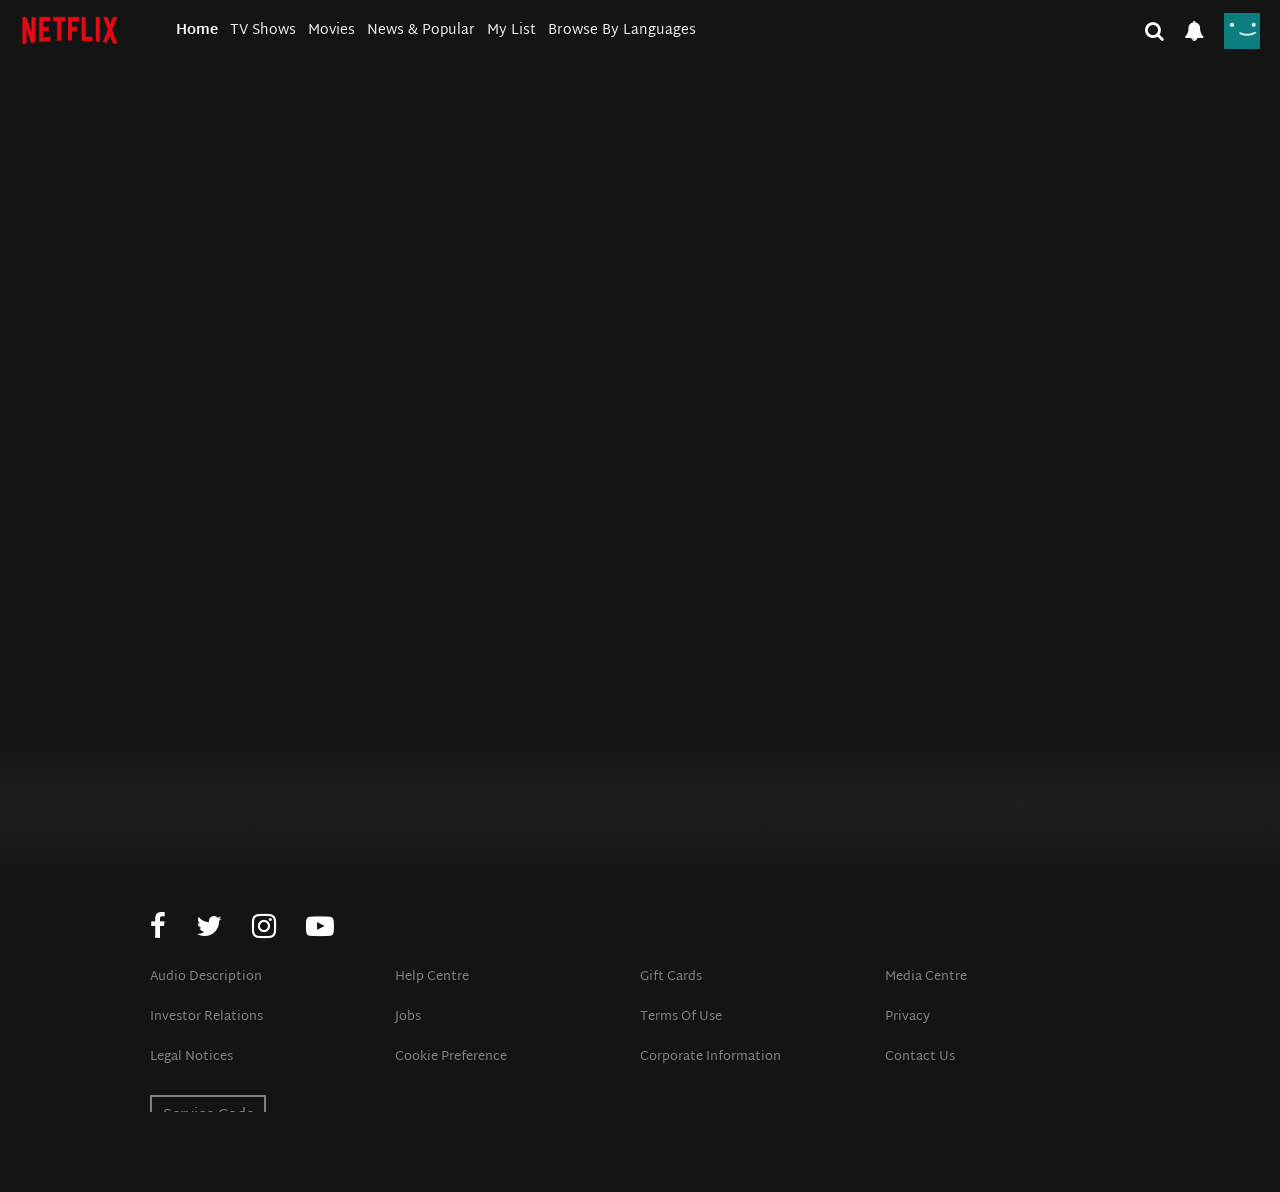
<file: index.html>
<!DOCTYPE html>
<html>
<head>
    <title>Netflix</title>

    <link rel="preconnect" href="https://fonts.googleapis.com">
    <link rel="preconnect" href="https://fonts.gstatic.com" crossorigin>
    <link href="https://fonts.googleapis.com/css2?family=Martel+Sans:wght@200;300;400;600;700;800;900&display=swap" rel="stylesheet">

    <meta name="viewport" content="width=device-width, initial-scale=1.0">
    <link rel="stylesheet" href="https://cdnjs.cloudflare.com/ajax/libs/font-awesome/4.7.0/css/font-awesome.min.css">

    <link rel="icon" type="image/x-icon" href="assets/images/netflix-icon.png">
    
    <link rel="stylesheet" href="netflix.css">
</head>
<body>
    <header id="header">
        <div class="header-cont container">
            <div class="left-container">
                <img src="assets/images/netflix-logo.png" class="nf-icon">
                <ul class="nav">
                    <li>Home</li>
                    <li>TV Shows</li>
                    <li>Movies</li>
                    <li>News & Popular</li>
                    <li>My List</li>
                    <li>Browse By Languages</li>
                </ul>  
            </div>
            <div class="right-container">
                <i class="seacrh-icon fa fa-search"></i>
                <i class="notification-icon fa fa-bell"></i>
                <img src="assets/images/profile.png" class="profile-icon">
            </div>
        </div>
    </header>

    <div class="banner-section" id="banner-section">
        <div class="banner-fadeBottom"></div>
    </div>

    <div class="movies-cont container" id="movies-cont"></div>

    <footer>
        <div class="footer-cont container">
            <div class="social">
                <i class="fa fa-facebook"></i>
                <i class="fa fa-twitter"></i>
                <i class="fa fa-instagram"></i>
                <i class="fa fa-youtube-play"></i>
            </div>
            <ul class="member-footer">
                <li class="members">Audio Description</li>
                <li class="members">Help Centre</li>
                <li class="members">Gift Cards</li>
                <li class="members">Media Centre</li>
                <li class="members">Investor Relations</li>
                <li class="members">Jobs</li>
                <li class="members">Terms Of Use</li>
                <li class="members">Privacy</li>
                <li class="members">Legal Notices</li>
                <li class="members">Cookie Preference</li>
                <li class="members">Corporate Information</li>
                <li class="members">Contact Us</li>
            </ul>
            <div class="service">Service Code</div>
            <div class="trademark">&copy; 1997 - 2024 Netflix, Inc.</div>
        </div>
    </footer>
    <script src="netflix.js"></script>
</body>
</html>
</file>
<file: netflix.css>
html, body {
    padding: 0;
    margin: 0;
    overflow-x: hidden;
    background-color: #141414;
    font-family: Martel Sans;
}

*::-webkit-scrollbar {
    display: none;
}

.container {
    width: 100%;
    max-width: 1600px;
    margin: 0 auto;
}

header {
    top: 0;
    left: 0;
    right: 0;
    z-index: 100;
    width: 100%;
    background-color: transparent;
    position: fixed;
    transition: ease 600ms;
}

header.black-bg {
    background-color: black;
}

.header-cont {
    display: flex;
    flex-direction: row;
    justify-content: space-between;
    padding-top: 4px;
}

.left-container, .right-container {
    display: flex;
    flex-direction: row;
    align-items: center;
    justify-content: space-between;
    margin: 0 10px;    
}

.nf-icon {
    max-width: 100px;
    margin: 0 10px;
    cursor: pointer;
    width: 100px;
    height: 100%;
}

.profile-icon {
    max-width: 36px;
    padding: 0 10px;
    cursor: pointer;
}

.nav {
    list-style: none;
    display: inline-flex;
    font-size: 14px;
    color: rgb(238, 236, 236);
}

.nav> :first-child {
    color: white;
    font-weight: bolder;
}

.nav li:hover {
    color: rgb(179, 179, 179);
}

.nav li {
    margin: 0 6px;
    cursor: pointer;
    transition: 500ms;
}

.right-container .fa {
    color: white;
    background-color: transparent;
    font-size: 20px;
    margin: 0 10px;
    cursor: pointer;
}

footer {
    left: 0;
    right: 0;
    bottom: 0;
    width: 100%;
    height: 200px;
    margin-top: 20px;
    color: grey;
    padding: 0 4%;
    max-width: 980px;
    margin: 30px auto 0;

}

.footer-cont {
    display: flex;
    flex-direction: column;
}

.social {
    margin-bottom: 25px;
    display: flex;
}

.social .fa {
    margin-right: 30px;
    font-size: 28px;
    color: white;
    cursor: pointer;
}

.member-footer {
    align-items: flex-start;
    display: flex;
    flex-direction: row;
    flex-wrap: wrap;
    font-size: 13px;
    margin: 0 0 10px;
    padding: 0;
}

.members {
    box-sizing: border-box;
    flex: 25%;
    list-style-type: none;
    margin-bottom: 16px;
    padding-right: 22px;
    cursor: pointer;
}

.members:hover {
    text-decoration: underline;
}

.service {
    font-size: 15px;
    border: 2px solid grey;
    width: 100px;
    text-align: center;
    padding: 5px 6px 4px;
    cursor: pointer;
}

.service:hover {
    color: white;
}

.trademark {
    font-size: 15px;
    margin: 15px 0;
}

.movies-section {
    display: flex;
    flex-direction: column;
    margin: 10px 0 10px 30px;
}

.movie-section-heading {
    font-size: 22px;
    font-weight: 700;
    line-height: 1.2;
    color: white;
    cursor: pointer;
    margin-bottom: 16px;
}

.explore-nudge {
    color: #54b9c5;
    font-size: 14px;
    display: none;
}

.movie-section-heading:hover .explore-nudge{
    display: inline-block;
}

.movies-row {
    display: flex;
    flex-direction: row;
    position: relative;
    overflow-x: auto;
    overflow-y: hidden;
    gap: 5px;
    margin-left: -20px;
    padding: 40px 0 40px 47px;
}

.image-container {
    position: relative;
    transition: transform ease 300ms;
}

.image-container iframe {
    position: absolute;
    top: 0;
    left: 0;
    width: 245px;
    height: 110px;
    z-index: 1;
    display: none;
    border: none;
    outline: none;
}

.image-container:hover {
    transform: scale(1.4);
    z-index: 10;
    border-radius: 12px;
}

.image-container:hover iframe, 
.image-container:hover .pop-win {
    display: block;
}



.image-container:hover .movie-item {
    height: 110px;
    overflow: hidden;
    object-fit: cover;
    object-position: center top;
    border-top-left-radius: 12px;
    border-top-right-radius: 12px;
}

.movie-item {
    display: block;
    width: 245px;
    border-radius: 4px;
}

.pop-win {
    display: none;
    position: relative;
}

.innerContainer {
    display: flex;
    flex-direction: column;
    width: 245px;
    background-color: rgb(36, 35, 35);
    box-shadow: 0 4px 8px 0 black;
    border-bottom-left-radius: 12px;
    border-bottom-right-radius: 12px;
}

.rowOne {
    display: flex;
    flex-direction: row;
    justify-content: space-between;
    align-items: center;
    margin: 5px 10px;
}

.rowOne .fa {
    color: white;
    border: 1px solid white;
    border-radius: 50px;
    padding: 5px 6px;
    font-size: 12px;
    cursor: pointer;
}

.rowOne .fa-plus {
    padding-top: 6px;
    padding-left: 7px;
    padding-right: 7px;
}

.rowOne .fa-play {
    background-color: white;
    color: black;
    padding-left: 7.5px;
}

.rowOne .fa-angle-down {
    padding-left: 7.5px;
    padding-right: 7.5px;
}

.rowOne .fa:hover {
    background-color: white;
    color: black;
}

.innerInfo, .innerGenre {
    color: white;
    font-size: 10px;
    font-weight: bold;
    margin: 0 15px;
}

.innerGenre {
    margin-top: -2px;
    margin-bottom: 8px;
}

.banner-section {
    background-repeat: no-repeat;
    background-size: cover;
    min-height: 98vh;
    position: relative;
}

.banner-content {
    display: flex;
    flex-direction: column;
    margin: 0 40px;
    padding-top: 180px;
}

.banner-title {
    color: white;
    font-size: 75px;
    line-height: 1.2;
    margin-bottom: 10px;
    max-width: 40%;
}

.banner-info {
    color: rgb(224, 0, 0);
    margin-bottom: 14px;
    font-size: 20px;
    font-weight: 700;
    line-height: 1.5;
}

.banner-overview {
    font-size: 14px;
    max-width: 40%;
    color: white;
    line-height: 1.5;
}

.action-btn-container {
    display: flex;
    flex-direction: row;
    align-items: center;
    margin-top: 10px;
}

.action-button {
    border: none;
    background-color: white;
    padding: 10px 23px;
    margin-right: 10px;
    border-radius: 4px;
    display: flex;
    flex-direction: row;
    font-size: 14px;
    font-weight: 700;
    cursor: pointer;
}

.action-button:hover {
    opacity: 0.7;
}

.action-button:last-child {
    background-color: rgba(47, 47, 47, 0.433);
    color: white;
}

.banner-fadeBottom {
    height: 150px;
    background-image: linear-gradient(180deg, transparent, rgba(37, 37, 37, 0.61), #141414);
    position: absolute;
    left: 0;
    right: 0;
    bottom: 0;
    width: 100%;
}

@media (max-width: 960px) {
    .nav {
        display: none;
    }
}

@media (max-width: 960px) {
    .banner-section {
        background-position: center;
    }
    .members {
        flex-basis: 50%;
    }
    .banner-overview, .banner-title {
        max-width: 100%;
    }
}

@media (max-width: 600px) {
    .banner-content {
        padding-top: 100px;
    }
}
</file>
